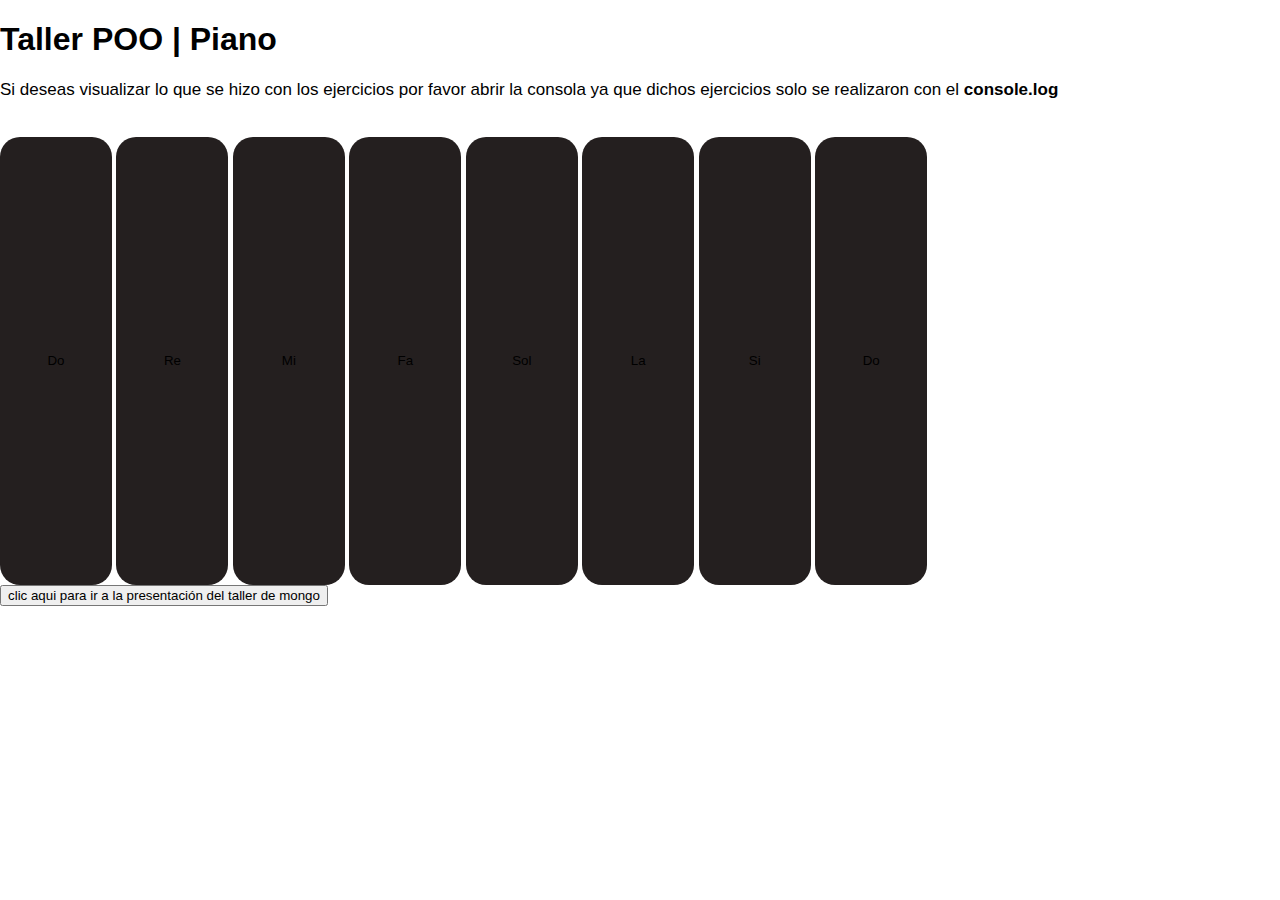
<file: taller-poo/index.html>
<!DOCTYPE html>
<html lang="en">

<head>
    <meta charset="UTF-8">
    <meta name="viewport" content="width=device-width, initial-scale=1.0">
    <title>Taller POO</title>
    <link href="https://cdn.jsdelivr.net/npm/bootstrap@5.3.1/dist/css/bootstrap.min.css" rel="stylesheet"
        integrity="sha384-4bw+/aepP/YC94hEpVNVgiZdgIC5+VKNBQNGCHeKRQN+PtmoHDEXuppvnDJzQIu9" crossorigin="anonymous">
    <link rel="stylesheet" href="css/style.css">
</head>

<body>
    <div class="text-white">
        <h1 class="d-flex justify-content-center mb-4 mt-5">Taller POO | Piano</h1>
        <pre class="container mb-0 pb-0 pt-3 size">
Si deseas visualizar lo que se hizo con los ejercicios por favor abrir la consola ya que dichos ejercicios solo se realizaron con el <strong>console.log</strong>
        </pre>
    </div>
    <section class="container d-flex justify-content-center align-items-center pt-4">
        <button class="teclas-piano text-white me-1" id="do">Do</button>
        <button class="teclas-piano text-white me-1" id="re">Re</button>
        <button class="teclas-piano text-white me-1" id="mi">Mi</button>
        <button class="teclas-piano text-white me-1" id="fa">Fa</button>
        <button class="teclas-piano text-white me-1" id="sol">Sol</button>
        <button class="teclas-piano text-white me-1" id="la">La</button>
        <button class="teclas-piano text-white me-1" id="si">Si</button>
        <button class="teclas-piano text-white me-1" id="doEnd">Do</button>
    </section>
    <div class="container pt-5 pb-5">
        <a href="https://docs.google.com/presentation/d/1xWZ37A3NbkrcBVIkurjjTkxrM-zPqEGUpTKrL7v5SGk/edit?usp=sharing"
            target="_blank"><button class="btn bg-dark text-white">clic
                aqui para ir a la presentación del taller de mongo</button></a>
    </div>
    <script src="https://cdn.jsdelivr.net/npm/bootstrap@5.3.1/dist/js/bootstrap.bundle.min.js"
        integrity="sha384-HwwvtgBNo3bZJJLYd8oVXjrBZt8cqVSpeBNS5n7C8IVInixGAoxmnlMuBnhbgrkm"
        crossorigin="anonymous"></script>
    <script src="js/poo.js"></script>
    <script src="js/piano.js"></script>
</body>

</html>
</file>
<file: taller-poo/css/style.css>
*,
body,
pre {
    font-family: Arial, Helvetica, sans-serif;
    cursor: crosshair !important;
}

body {
    background: url(https://w0.peakpx.com/wallpaper/821/506/HD-wallpaper-piano-keys-macro-musical-instrument.jpg);
    background-repeat: no-repeat;
    background-size: cover;
    margin: 0;
    padding: 0;
    overflow-x: hidden;
}

body::-webkit-scrollbar {
    width: 5px;
}

body::-webkit-scrollbar-thumb {
    border-radius: 20px;
    border: 3px solid;
    background: #000;
}

.teclas-piano {
    width: 7rem;
    height: 28rem;
    background: #241f1f;
    border: none;
    border-radius: 20px;
}

.size {
    font-size: 17px;
}
</file>
